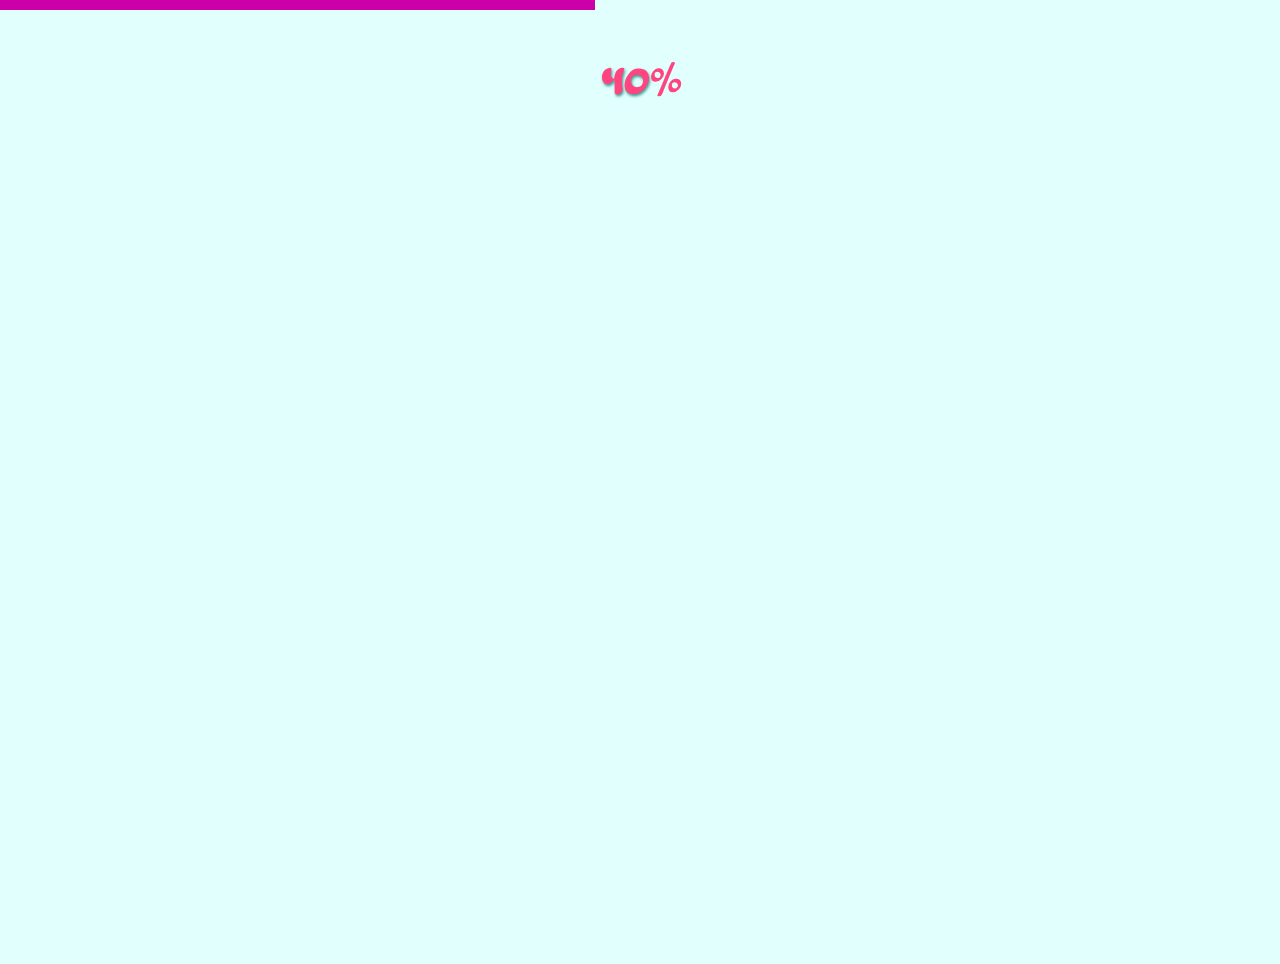
<file: examples/example1.html>
<html>
<head>
	<title>Simple Page Loading</title>

	<link href="//fonts.googleapis.com/css?family=Dr Sugiyama&subset=latin" rel="stylesheet" type="text/css">
	
	<link href="//fonts.googleapis.com/css?family=Dancing Script&subset=latin" rel="stylesheet" type="text/css">

	<style>
	* {
	 font-family: 'Dr Sugiyama', sans-serif;
	}

	#app *{
	 font-family: 'Dancing Script', sans-serif;
	}

	</style>

	<link rel="stylesheet" type="text/css" href="style.css">
</head>
<body>

	<div id="loaderCanvas"></div>

	<div id="app">
		<div class="welcome">
			<p class="one">Welcome to jQuery Page Loader</p>
			<p class="two">That was an example application of it.</p>
			<p class="three">See my <a href="https://github.com/DamianS1987/simplePageLoader" target="_blank">github documentation page or <a target="_blank" href="http://dstefaniak.co.uk">my page</a> for more details.</a></p>
		</div>
		<div></div>
	</div>

</body>
	<!-- Plugin dependencies: jquery - plugin tested on version 1.10.2 -->
	<script src="//ajax.googleapis.com/ajax/libs/jquery/1.10.2/jquery.min.js"></script>

	<!-- Add the plugin into your code -->
	<script type="text/javascript" src="../public/js/simple_page_loader.js"></script>

	<!-- Add you JavaScript code in here -->
	<script type="text/javascript" src="app.js"></script>
</html>
</file>
<file: examples/style.css>
body {
	padding: 0;
	margin: 0;
	background: #E0FFFD;
	overflow: hidden;
}

#loaderCanvas {
	width: 100%;
	height: 100%;
}

#loaderCanvas .lineLoader {
	position: relative;
	width: 100%;
	height: 10px;
	overflow: hidden;
}

#loaderCanvas .lineColor {
	background: #CC00A8;
	width: 0%;
	height: 100%;
}

.percentCouter {
	text-align: center;
	width: 100%;
	font-size: 5em;

	color: #FF4480;
}

.percentCouter span {
	color: #FF4480;
	text-shadow: 1px 2px 3px #409994;
}


#app * {
	text-align: center;
	font-size: 1.5em;
	margin-top: 5%;
	color: #CC00A8;
}

#app a {
	text-decoration: none;
}

#app a:hover {
	text-decoration: underline;
}

#app .one {
	display: none;

}

#app .two {
	display: none;
}

#app .three {
	display: none;
	font-size: 1.2em;
}
</file>
